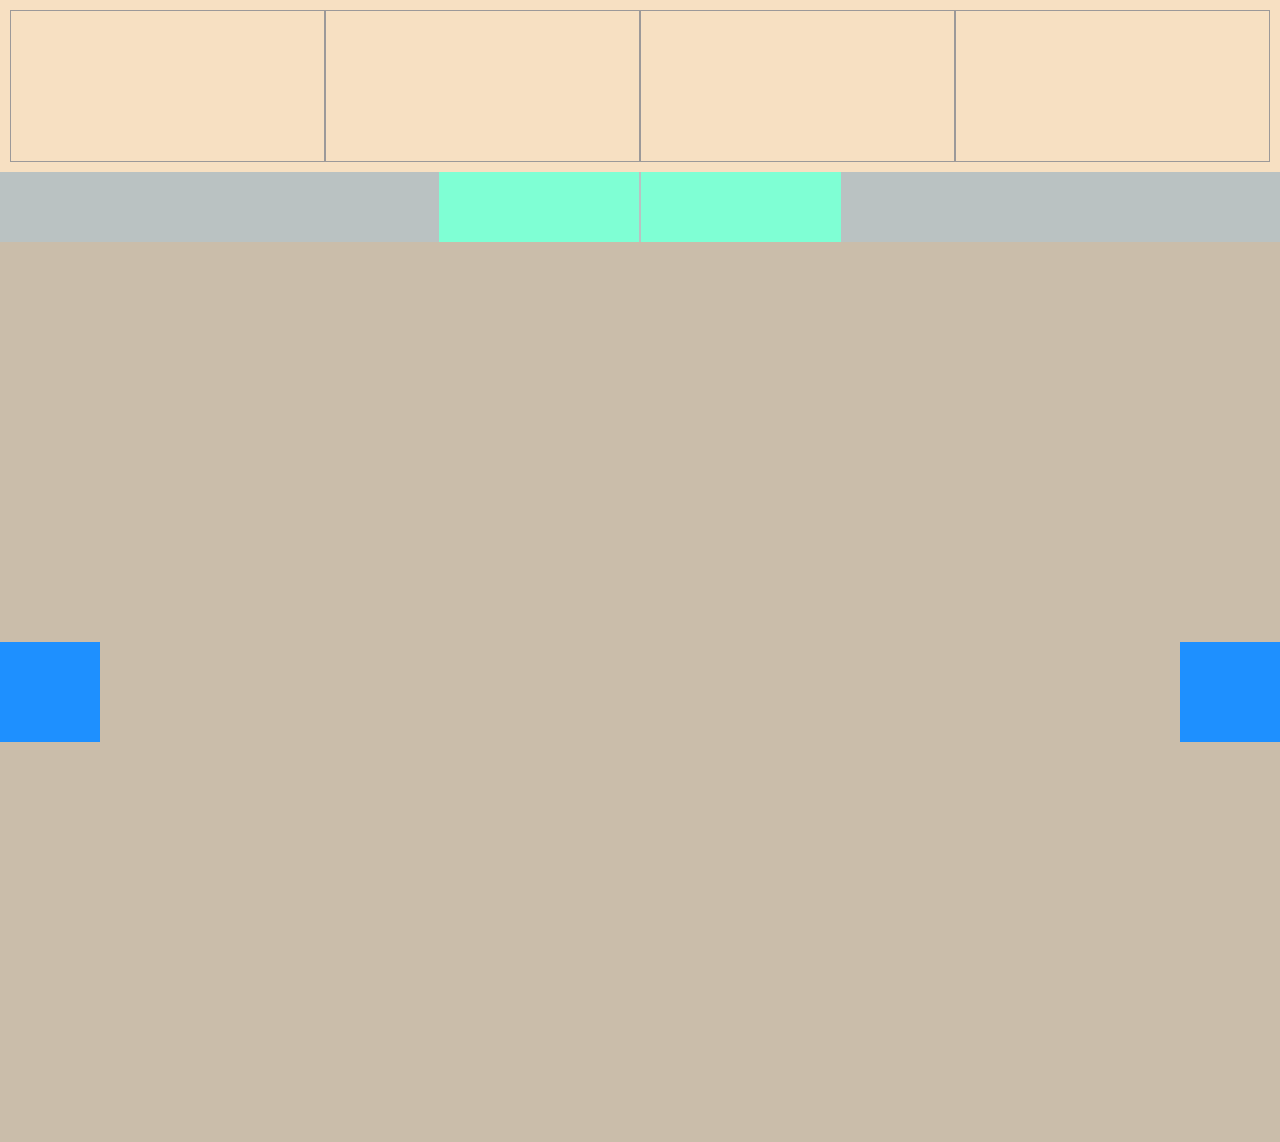
<file: flex/index.html>
<!DOCTYPE html>
<html lang="en">
<head>
    <meta charset="UTF-8">
    <meta name="viewport" content="width=device-width, initial-scale=1.0">
    
    <title>Document</title>
    <link rel="stylesheet" href="./css/style.css">
</head>
<body>
    <div class="flex-conteiner">

        <div></div>
        <div></div>
        <div></div>
        <div></div>
    </div>
    <div class="flex2">
        <div></div>
        <div></div>
    </div>
    <div class="vertical">
        <div></div>
        <div></div>
    </div>
</body>
</html>
</file>
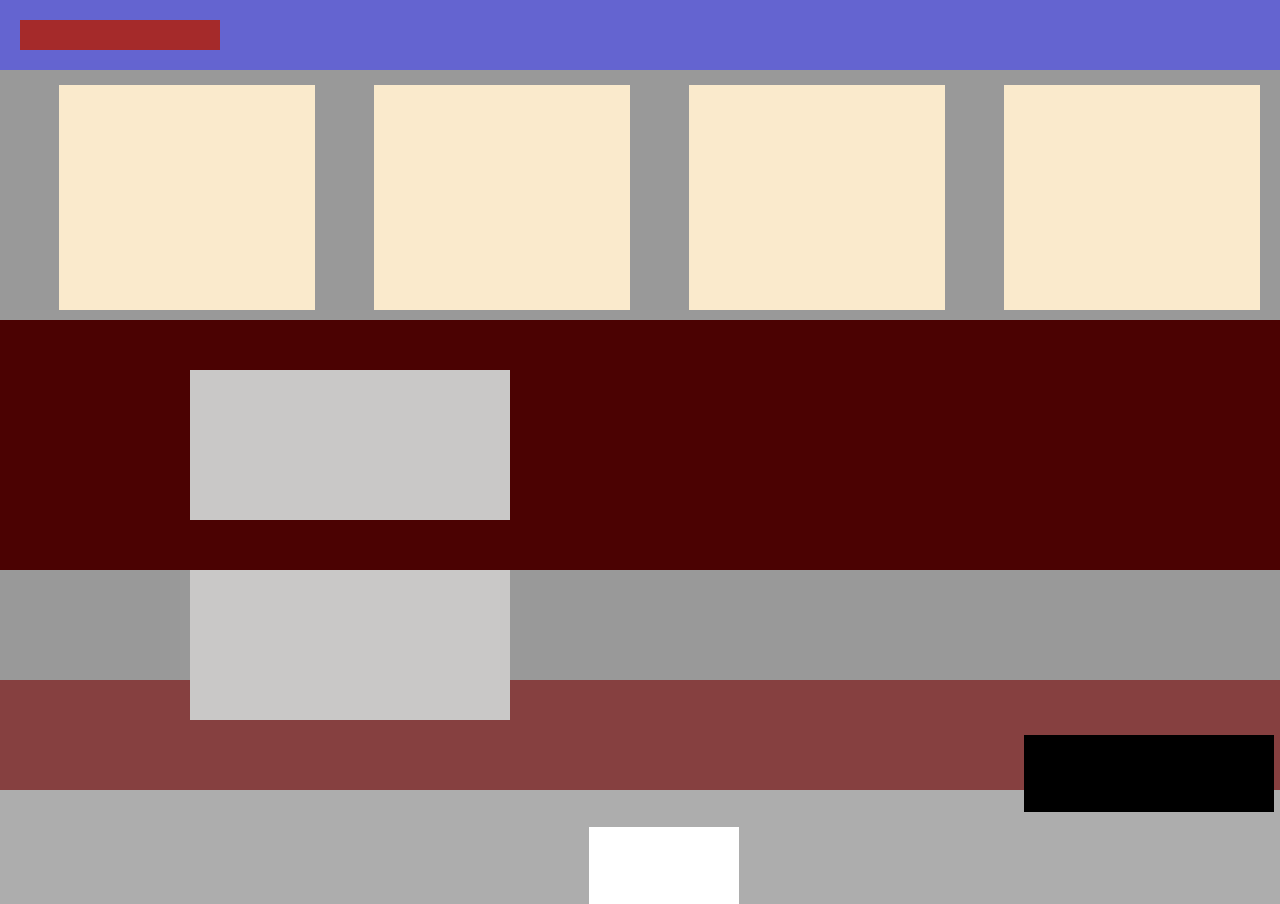
<file: practica1/index.html>
<!DOCTYPE html>
<html lang="en">
<head>
    <meta charset="UTF-8">
    <meta name="viewport" content="width=device-width, initial-scale=1.0">
    <title>Practica 1</title>
    <link rel="stylesheet" href="./css/style.css">
</head>
<body>
    <!--columna 1-->
    <div id="header">
        <div id="Title"></div>
    </div>
    <!--columna 2-->
    <div id="columna2">
        <div class="cuadrito"></div>
        <div class="cuadrito"></div>
        <div class="cuadrito"></div>
        <div class="cuadrito"></div>
    </div>

    <!--columna 3-->
    <div id="col3">
        <div class="cuadrito2"></div>
        <div class="cuadrito2"></div>
    </div>
    <!--columna 4-->
    <div id="col4">
        <div class="cuadrito3"></div>
    </div>
    <!--columna 5-->
    <div id="col5">
        <div class="cuadrito4"></div>

    </div>

</body>
</html>
</file>
<file: flex/css/style.css>
*{
    margin: 0;
    padding: 0;

}
.flex-conteiner{
    display:flex;
    background-color: rgb(247, 224, 194);
    padding: 10px;
    
}
.flex-conteiner div {
    height: 150px;
    border:1px solid #9c9999;
    flex-grow: 1;
}
.flex2{
    background-color: rgb(186, 194, 194);
    display: flex;
    gap: 2px;
    /*espacio igual entre hijos*/
    /*justify-content: space-between;*/
    /*los coloca en el centro*/
    justify-content: center;

}
.flex2 div{
    width: 200px;
    height: 70px;
    background-color: aquamarine;
}
.vertical{
    width: 100%;
    height: 100vh;/*viewport height*/
    background-color: rgb(202, 189, 170);
    display: flex;
    align-items: center;/*centra en vertical*/
    justify-content: space-between;/*mismo espacio entre hijos*/
}
.vertical div{
    width: 100px;
    height: 100px;
    background-color: dodgerblue;
}
</file>
<file: practica1/css/style.css>
*{
    margin: 0;
    padding: 0;
}

body{
    background-color: rgb(173, 173, 173);

}
#header{
    height: 70px;
    background-color: rgba(0, 0, 255, 0.425);

}

#header #Title{
    width: 200px;
    height: 30px;
    background-color: brown;
    margin-left: 20px;
    margin-top: 20px;
    float: left;
}
div#columna2{
    background-color: rgb(153, 153, 153);
    height: 250px;
}
div#columna2 div.cuadrito{
    background-color: rgb(250, 234, 204);
    width: 20%;
    height: 90%;
    margin-left: 59px;
    margin-top: 15PX;
    float: left;
}
div#col3{
    background-color: rgb(75, 2, 2);
    height: 250px;
}
div#col3 div.cuadrito2{
    background-color: rgb(201, 200, 199);
    width: 25%;
    height: 60%;
    margin-left: 190px;
    margin-top: 50PX;
    margin-right: 165px;
    float: left;
}
div#col4{
    background-color: rgb(153, 153, 153);
    height: 110px;
}

div#col4 div.cuadrito3{
    background-color: rgb(0, 0, 0);
    width: 250px;
    height: 70%;
    margin-top: 15px;
    margin-left: 80%;
    float: left;
}

div#col5{
    background-color: rgb(134, 64, 64);
    height: 110px;
}

div#col5 div.cuadrito4{
    background-color: rgb(255, 255, 255);
    width: 150px;
    height: 70%;
    margin-top: 15px;
    margin-left: 46%;
    float: left;
}
</file>
